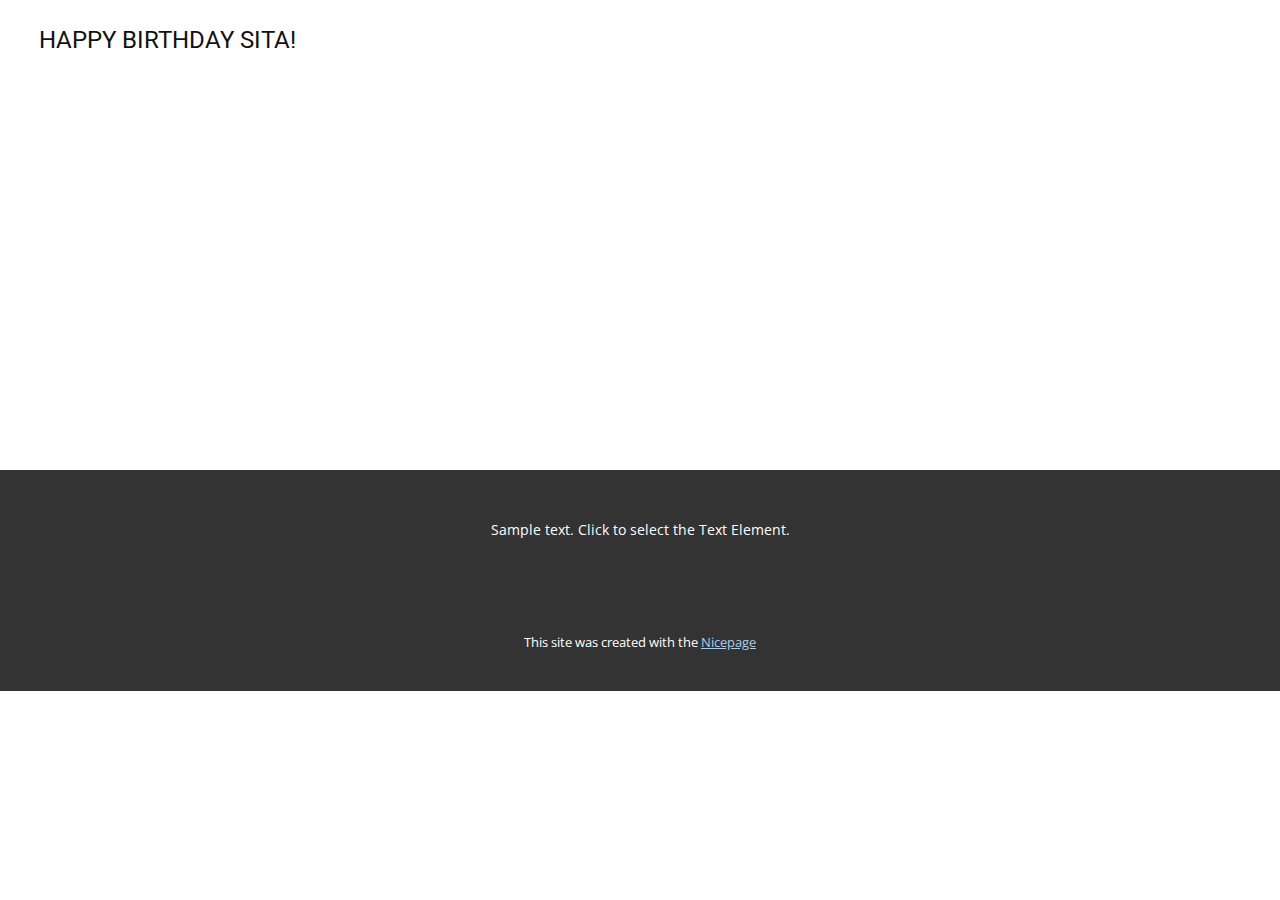
<file: About.html>
<!DOCTYPE html>
<html style="font-size: 16px;" lang="en"><head>
    <meta name="viewport" content="width=device-width, initial-scale=1.0">
    <meta charset="utf-8">
    <meta name="keywords" content="">
    <meta name="description" content="">
    <title>About</title>
    <link rel="stylesheet" href="nicepage.css" media="screen">
<link rel="stylesheet" href="About.css" media="screen">
    <script class="u-script" type="text/javascript" src="jquery.js" defer=""></script>
    <script class="u-script" type="text/javascript" src="nicepage.js" defer=""></script>
    <meta name="generator" content="Nicepage 6.16.5, nicepage.com">
    <link id="u-theme-google-font" rel="stylesheet" href="https://fonts.googleapis.com/css?family=Roboto:100,100i,300,300i,400,400i,500,500i,700,700i,900,900i|Open+Sans:300,300i,400,400i,500,500i,600,600i,700,700i,800,800i">
    <link id="u-page-google-font" rel="stylesheet" href="https://fonts.googleapis.com/css?family=Roboto:100,100i,300,300i,400,400i,500,500i,700,700i,900,900i">
    
    
    
    <script type="application/ld+json">{
		"@context": "http://schema.org",
		"@type": "Organization",
		"name": ""
}</script>
    <meta name="theme-color" content="#478ac9">
    <meta property="og:title" content="About">
    <meta property="og:type" content="website">
  <meta data-intl-tel-input-cdn-path="intlTelInput/"></head>
  <body data-path-to-root="./" data-include-products="false" class="u-body u-xl-mode" data-lang="en"><header class="u-clearfix u-header u-header" id="sec-fefd"><div class="u-clearfix u-sheet u-sheet-1">
        <nav class="u-menu u-menu-dropdown u-offcanvas u-menu-1">
          <div class="menu-collapse" style="font-size: 1rem; letter-spacing: 0px;">
            <a class="u-button-style u-custom-left-right-menu-spacing u-custom-padding-bottom u-custom-top-bottom-menu-spacing u-nav-link u-text-active-palette-1-base u-text-hover-palette-2-base" href="#">
              <svg class="u-svg-link" viewBox="0 0 24 24"><use xlink:href="#menu-hamburger"></use></svg>
              <svg class="u-svg-content" version="1.1" id="menu-hamburger" viewBox="0 0 16 16" x="0px" y="0px" xmlns:xlink="http://www.w3.org/1999/xlink" xmlns="http://www.w3.org/2000/svg"><g><rect y="1" width="16" height="2"></rect><rect y="7" width="16" height="2"></rect><rect y="13" width="16" height="2"></rect>
</g></svg>
            </a>
          </div>
          <div class="u-nav-container">
            <ul class="u-nav u-unstyled u-nav-1"><li class="u-nav-item"><a class="u-button-style u-nav-link u-text-active-palette-1-base u-text-hover-palette-2-base" href="./" style="padding: 10px 20px;">Home</a>
</li><li class="u-nav-item"><a class="u-button-style u-nav-link u-text-active-palette-1-base u-text-hover-palette-2-base" href="About.html" style="padding: 10px 20px;">About</a>
</li><li class="u-nav-item"><a class="u-button-style u-nav-link u-text-active-palette-1-base u-text-hover-palette-2-base" href="Contact.html" style="padding: 10px 20px;">Contact</a>
</li></ul>
          </div>
          <div class="u-nav-container-collapse">
            <div class="u-black u-container-style u-inner-container-layout u-opacity u-opacity-95 u-sidenav">
              <div class="u-inner-container-layout u-sidenav-overflow">
                <div class="u-menu-close"></div>
                <ul class="u-align-center u-nav u-popupmenu-items u-unstyled u-nav-2"><li class="u-nav-item"><a class="u-button-style u-nav-link" href="./">Home</a>
</li><li class="u-nav-item"><a class="u-button-style u-nav-link" href="About.html">About</a>
</li><li class="u-nav-item"><a class="u-button-style u-nav-link" href="Contact.html">Contact</a>
</li></ul>
              </div>
            </div>
            <div class="u-black u-menu-overlay u-opacity u-opacity-70"></div>
          </div>
        </nav>
        <h4 class="u-custom-font u-text u-text-default-xs u-text-1">HAPPY BIRTHDAY SITA! </h4>
      </div></header>
    <section class="u-clearfix u-section-1" id="sec-38b6">
      <div class="u-clearfix u-sheet u-sheet-1"></div>
    </section>
    
    
    
    <footer class="u-align-center u-clearfix u-container-align-center u-footer u-grey-80 u-footer" id="sec-b032"><div class="u-clearfix u-sheet u-sheet-1">
        <p class="u-small-text u-text u-text-variant u-text-1">Sample text. Click to select the Text Element.</p>
      </div></footer>
    <section class="u-backlink u-clearfix u-grey-80">
      <p class="u-text">
        <span>This site was created with the </span>
        <a class="u-link" href="https://nicepage.com/" target="_blank" rel="nofollow">
          <span>Nicepage</span>
        </a>
      </p>
    </section>
  
</body></html>
</file>
